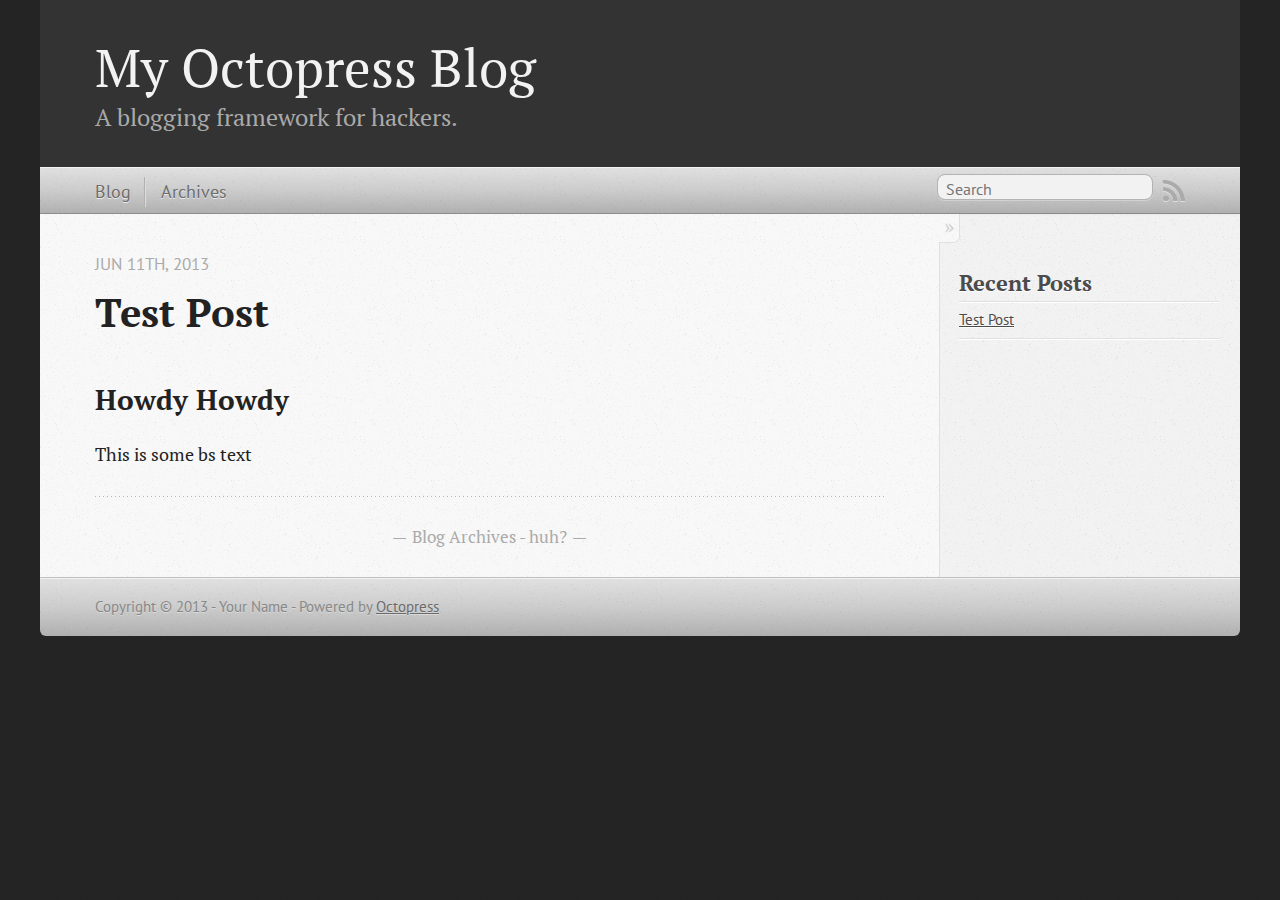
<file: index.html>
<!DOCTYPE html>
<!--[if IEMobile 7 ]><html class="no-js iem7"><![endif]-->
<!--[if lt IE 9]><html class="no-js lte-ie8"><![endif]-->
<!--[if (gt IE 8)|(gt IEMobile 7)|!(IEMobile)|!(IE)]><!--><html class="no-js" lang="en"><!--<![endif]-->
<head>
  <meta charset="utf-8">
  <title>My Octopress Blog</title>
  <meta name="author" content="Your Name">

  
  <meta name="description" content="Howdy Howdy This is some bs text
">
  

  <!-- http://t.co/dKP3o1e -->
  <meta name="HandheldFriendly" content="True">
  <meta name="MobileOptimized" content="320">
  <meta name="viewport" content="width=device-width, initial-scale=1">

  
  <link rel="canonical" href="http://yoursite.com">
  <link href="/favicon.png" rel="icon">
  <link href="/stylesheets/screen.css" media="screen, projection" rel="stylesheet" type="text/css">
  <link href="/atom.xml" rel="alternate" title="My Octopress Blog" type="application/atom+xml">
  <script src="/javascripts/modernizr-2.0.js"></script>
  <script src="//ajax.googleapis.com/ajax/libs/jquery/1.9.1/jquery.min.js"></script>
  <script>!window.jQuery && document.write(unescape('%3Cscript src="./javascripts/lib/jquery.min.js"%3E%3C/script%3E'))</script>
  <script src="/javascripts/octopress.js" type="text/javascript"></script>
  <!--Fonts from Google"s Web font directory at http://google.com/webfonts -->
<link href="http://fonts.googleapis.com/css?family=PT+Serif:regular,italic,bold,bolditalic" rel="stylesheet" type="text/css">
<link href="http://fonts.googleapis.com/css?family=PT+Sans:regular,italic,bold,bolditalic" rel="stylesheet" type="text/css">

  

</head>

<body   >
  <header role="banner"><hgroup>
  <h1><a href="/">My Octopress Blog</a></h1>
  
    <h2>A blogging framework for hackers.</h2>
  
</hgroup>

</header>
  <nav role="navigation"><ul class="subscription" data-subscription="rss">
  <li><a href="/atom.xml" rel="subscribe-rss" title="subscribe via RSS">RSS</a></li>
  
</ul>
  
<form action="http://google.com/search" method="get">
  <fieldset role="search">
    <input type="hidden" name="q" value="site:yoursite.com" />
    <input class="search" type="text" name="q" results="0" placeholder="Search"/>
  </fieldset>
</form>
  
<ul class="main-navigation">
  <li><a href="/blog/">Blog</a></li>
  <li><a href="/blog/archives">Archives</a></li>
</ul>

</nav>
  <div id="main">
    <div id="content">
      <div class="blog-index">
  
  
  
    <article>
      
  <header>
    
      <h1 class="entry-title"><a href="/blog/2013/06/11/test-post/">Test Post</a></h1>
    
    
      <p class="meta">
        








  


<time datetime="2013-06-11T13:41:00-07:00" pubdate data-updated="true">Jun 11<span>th</span>, 2013</time>
        
      </p>
    
  </header>


  <div class="entry-content"><h2>Howdy Howdy</h2>

<p>  This is some bs text</p>
</div>
  
  


    </article>
  
  <div class="pagination">
    
    <a href="/blog/archives">Blog Archives - huh?</a>
    
  </div>
</div>
<aside class="sidebar">
  
    <section>
  <h1>Recent Posts</h1>
  <ul id="recent_posts">
    
      <li class="post">
        <a href="/blog/2013/06/11/test-post/">Test Post</a>
      </li>
    
  </ul>
</section>





  
</aside>

    </div>
  </div>
  <footer role="contentinfo"><p>
  Copyright &copy; 2013 - Your Name -
  <span class="credit">Powered by <a href="http://octopress.org">Octopress</a></span>
</p>

</footer>
  







  <script type="text/javascript">
    (function(){
      var twitterWidgets = document.createElement('script');
      twitterWidgets.type = 'text/javascript';
      twitterWidgets.async = true;
      twitterWidgets.src = 'http://platform.twitter.com/widgets.js';
      document.getElementsByTagName('head')[0].appendChild(twitterWidgets);
    })();
  </script>





</body>
</html>
</file>
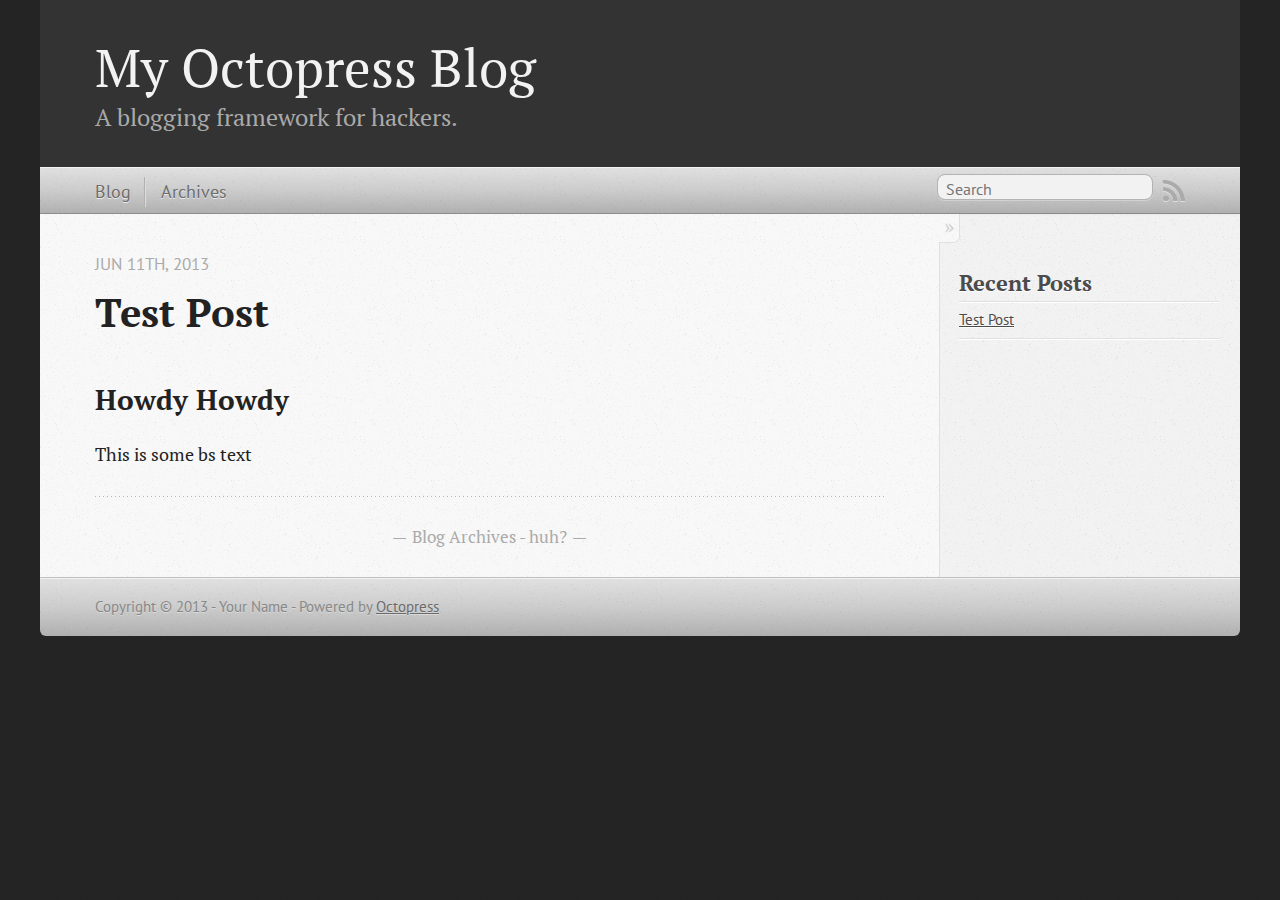
<file: blog/index.html>
<!DOCTYPE html>
<!--[if IEMobile 7 ]><html class="no-js iem7"><![endif]-->
<!--[if lt IE 9]><html class="no-js lte-ie8"><![endif]-->
<!--[if (gt IE 8)|(gt IEMobile 7)|!(IEMobile)|!(IE)]><!--><html class="no-js" lang="en"><!--<![endif]-->
<head>
  <meta charset="utf-8">
  <title>My Octopress Blog</title>
  <meta name="author" content="Your Name">

  
  <meta name="description" content="Howdy Howdy This is some bs text
">
  

  <!-- http://t.co/dKP3o1e -->
  <meta name="HandheldFriendly" content="True">
  <meta name="MobileOptimized" content="320">
  <meta name="viewport" content="width=device-width, initial-scale=1">

  
  <link rel="canonical" href="http://yoursite.com/blog">
  <link href="/favicon.png" rel="icon">
  <link href="/stylesheets/screen.css" media="screen, projection" rel="stylesheet" type="text/css">
  <link href="/atom.xml" rel="alternate" title="My Octopress Blog" type="application/atom+xml">
  <script src="/javascripts/modernizr-2.0.js"></script>
  <script src="//ajax.googleapis.com/ajax/libs/jquery/1.9.1/jquery.min.js"></script>
  <script>!window.jQuery && document.write(unescape('%3Cscript src="./javascripts/lib/jquery.min.js"%3E%3C/script%3E'))</script>
  <script src="/javascripts/octopress.js" type="text/javascript"></script>
  <!--Fonts from Google"s Web font directory at http://google.com/webfonts -->
<link href="http://fonts.googleapis.com/css?family=PT+Serif:regular,italic,bold,bolditalic" rel="stylesheet" type="text/css">
<link href="http://fonts.googleapis.com/css?family=PT+Sans:regular,italic,bold,bolditalic" rel="stylesheet" type="text/css">

  

</head>

<body   >
  <header role="banner"><hgroup>
  <h1><a href="/">My Octopress Blog</a></h1>
  
    <h2>A blogging framework for hackers.</h2>
  
</hgroup>

</header>
  <nav role="navigation"><ul class="subscription" data-subscription="rss">
  <li><a href="/atom.xml" rel="subscribe-rss" title="subscribe via RSS">RSS</a></li>
  
</ul>
  
<form action="http://google.com/search" method="get">
  <fieldset role="search">
    <input type="hidden" name="q" value="site:yoursite.com" />
    <input class="search" type="text" name="q" results="0" placeholder="Search"/>
  </fieldset>
</form>
  
<ul class="main-navigation">
  <li><a href="/blog/">Blog</a></li>
  <li><a href="/blog/archives">Archives</a></li>
</ul>

</nav>
  <div id="main">
    <div id="content">
      <div class="blog-index">
  
  
  
    <article>
      
  <header>
    
      <h1 class="entry-title"><a href="/blog/2013/06/11/test-post/">Test Post</a></h1>
    
    
      <p class="meta">
        








  


<time datetime="2013-06-11T13:41:00-07:00" pubdate data-updated="true">Jun 11<span>th</span>, 2013</time>
        
      </p>
    
  </header>


  <div class="entry-content"><h2>Howdy Howdy</h2>

<p>  This is some bs text</p>
</div>
  
  


    </article>
  
  <div class="pagination">
    
    <a href="/blog/archives">Blog Archives - huh?</a>
    
  </div>
</div>
<aside class="sidebar">
  
    <section>
  <h1>Recent Posts</h1>
  <ul id="recent_posts">
    
      <li class="post">
        <a href="/blog/2013/06/11/test-post/">Test Post</a>
      </li>
    
  </ul>
</section>





  
</aside>

    </div>
  </div>
  <footer role="contentinfo"><p>
  Copyright &copy; 2013 - Your Name -
  <span class="credit">Powered by <a href="http://octopress.org">Octopress</a></span>
</p>

</footer>
  







  <script type="text/javascript">
    (function(){
      var twitterWidgets = document.createElement('script');
      twitterWidgets.type = 'text/javascript';
      twitterWidgets.async = true;
      twitterWidgets.src = 'http://platform.twitter.com/widgets.js';
      document.getElementsByTagName('head')[0].appendChild(twitterWidgets);
    })();
  </script>





</body>
</html>
</file>
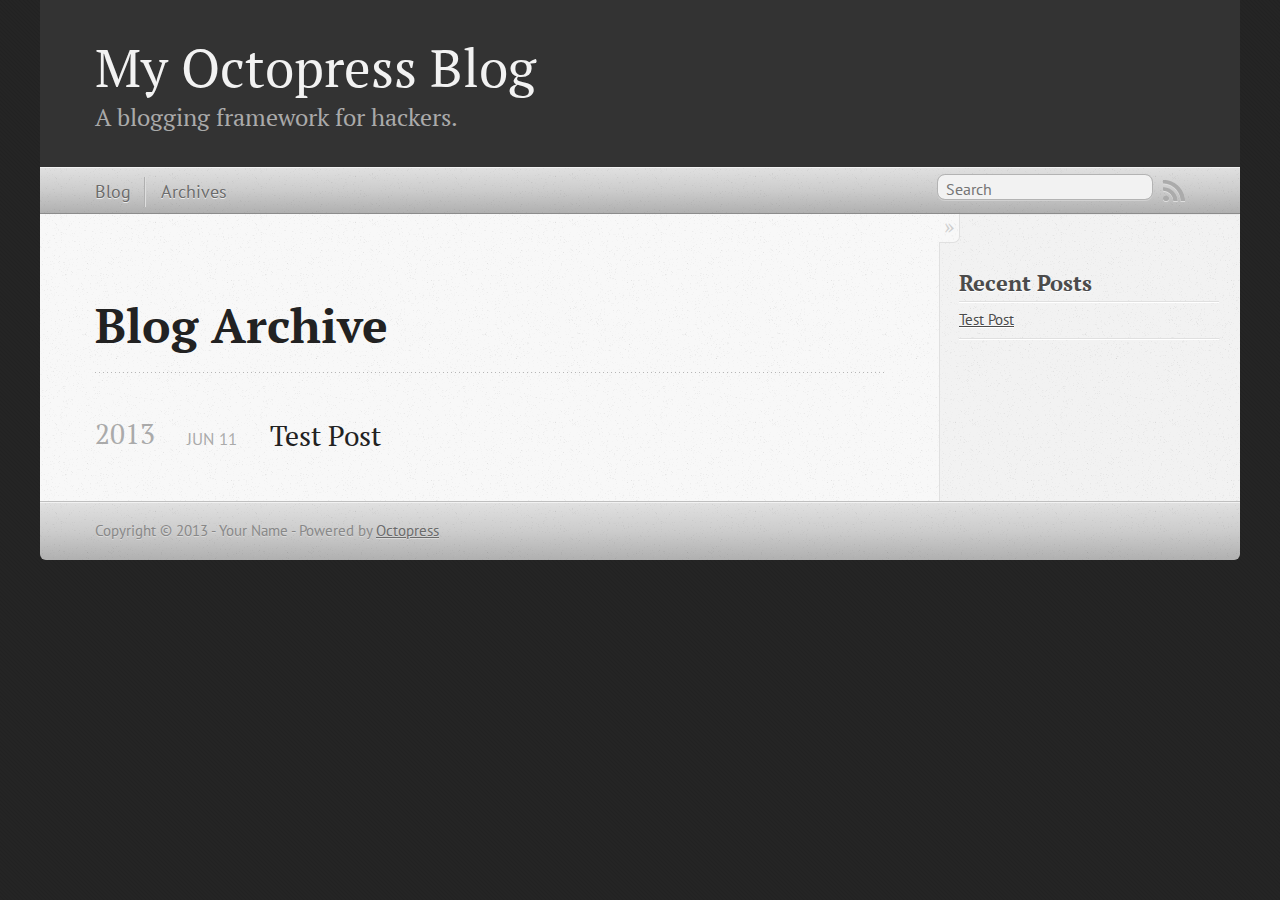
<file: blog/archives/index.html>
<!DOCTYPE html>
<!--[if IEMobile 7 ]><html class="no-js iem7"><![endif]-->
<!--[if lt IE 9]><html class="no-js lte-ie8"><![endif]-->
<!--[if (gt IE 8)|(gt IEMobile 7)|!(IEMobile)|!(IE)]><!--><html class="no-js" lang="en"><!--<![endif]-->
<head>
  <meta charset="utf-8">
  <title>Blog Archive - My Octopress Blog</title>
  <meta name="author" content="Your Name">

  
  <meta name="description" content=" Blog Archive 2013 Test Post
Jun 11 2013 Recent Posts Test Post ">
  

  <!-- http://t.co/dKP3o1e -->
  <meta name="HandheldFriendly" content="True">
  <meta name="MobileOptimized" content="320">
  <meta name="viewport" content="width=device-width, initial-scale=1">

  
  <link rel="canonical" href="http://yoursite.com/blog/archives">
  <link href="/favicon.png" rel="icon">
  <link href="/stylesheets/screen.css" media="screen, projection" rel="stylesheet" type="text/css">
  <link href="/atom.xml" rel="alternate" title="My Octopress Blog" type="application/atom+xml">
  <script src="/javascripts/modernizr-2.0.js"></script>
  <script src="//ajax.googleapis.com/ajax/libs/jquery/1.9.1/jquery.min.js"></script>
  <script>!window.jQuery && document.write(unescape('%3Cscript src="./javascripts/lib/jquery.min.js"%3E%3C/script%3E'))</script>
  <script src="/javascripts/octopress.js" type="text/javascript"></script>
  <!--Fonts from Google"s Web font directory at http://google.com/webfonts -->
<link href="http://fonts.googleapis.com/css?family=PT+Serif:regular,italic,bold,bolditalic" rel="stylesheet" type="text/css">
<link href="http://fonts.googleapis.com/css?family=PT+Sans:regular,italic,bold,bolditalic" rel="stylesheet" type="text/css">

  

</head>

<body   >
  <header role="banner"><hgroup>
  <h1><a href="/">My Octopress Blog</a></h1>
  
    <h2>A blogging framework for hackers.</h2>
  
</hgroup>

</header>
  <nav role="navigation"><ul class="subscription" data-subscription="rss">
  <li><a href="/atom.xml" rel="subscribe-rss" title="subscribe via RSS">RSS</a></li>
  
</ul>
  
<form action="http://google.com/search" method="get">
  <fieldset role="search">
    <input type="hidden" name="q" value="site:yoursite.com" />
    <input class="search" type="text" name="q" results="0" placeholder="Search"/>
  </fieldset>
</form>
  
<ul class="main-navigation">
  <li><a href="/blog/">Blog</a></li>
  <li><a href="/blog/archives">Archives</a></li>
</ul>

</nav>
  <div id="main">
    <div id="content">
      <div>
<article role="article">
  
  <header>
    <h1 class="entry-title">Blog Archive</h1>
    
  </header>
  
  <div id="blog-archives">



  
  <h2>2013</h2>

<article>
  
<h1><a href="/blog/2013/06/11/test-post/">Test Post</a></h1>
<time datetime="2013-06-11T13:41:00-07:00" pubdate><span class='month'>Jun</span> <span class='day'>11</span> <span class='year'>2013</span></time>


</article>

</div>

  
</article>

</div>

<aside class="sidebar">
  
    <section>
  <h1>Recent Posts</h1>
  <ul id="recent_posts">
    
      <li class="post">
        <a href="/blog/2013/06/11/test-post/">Test Post</a>
      </li>
    
  </ul>
</section>





  
</aside>


    </div>
  </div>
  <footer role="contentinfo"><p>
  Copyright &copy; 2013 - Your Name -
  <span class="credit">Powered by <a href="http://octopress.org">Octopress</a></span>
</p>

</footer>
  







  <script type="text/javascript">
    (function(){
      var twitterWidgets = document.createElement('script');
      twitterWidgets.type = 'text/javascript';
      twitterWidgets.async = true;
      twitterWidgets.src = 'http://platform.twitter.com/widgets.js';
      document.getElementsByTagName('head')[0].appendChild(twitterWidgets);
    })();
  </script>





</body>
</html>
</file>
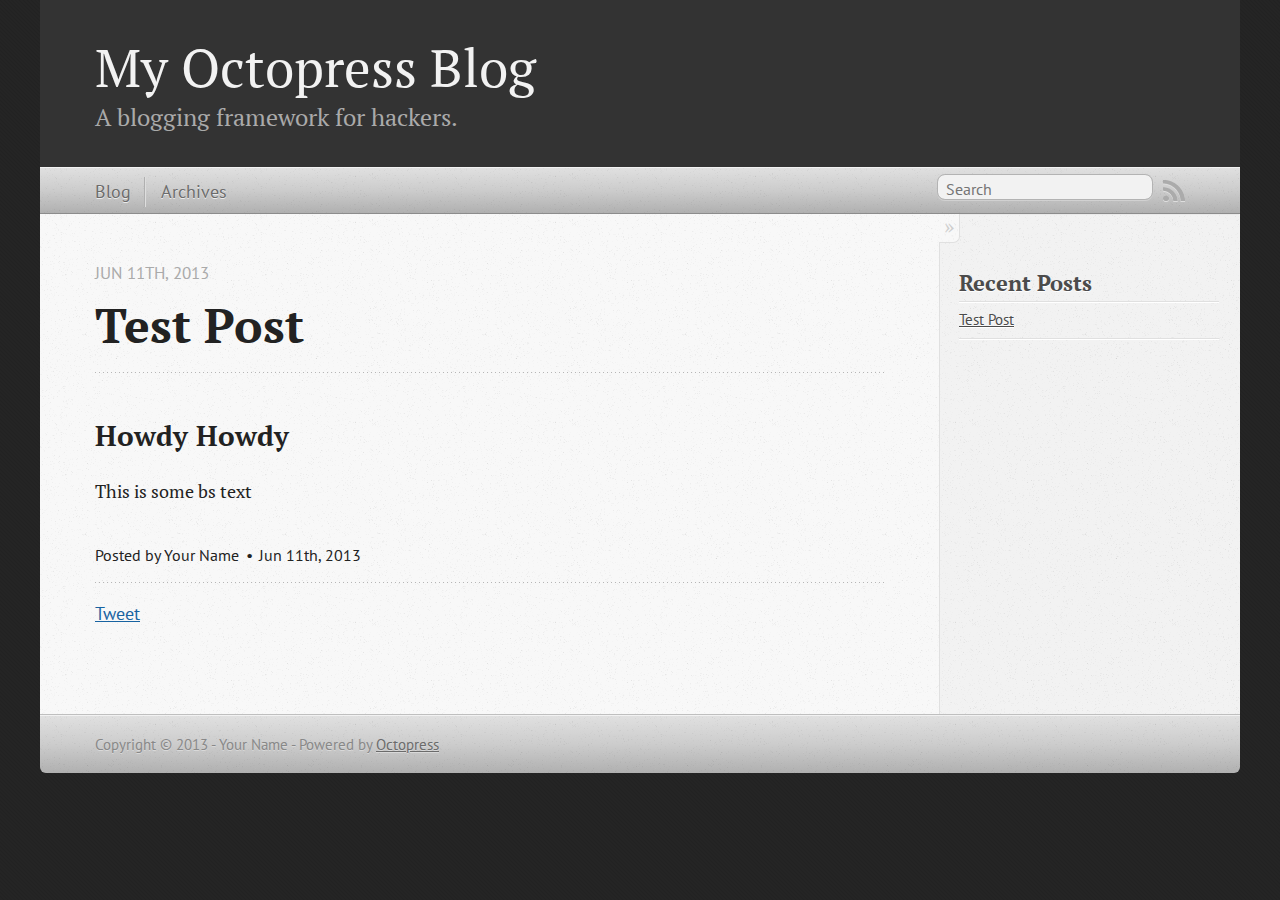
<file: blog/2013/06/11/test-post/index.html>
<!DOCTYPE html>
<!--[if IEMobile 7 ]><html class="no-js iem7"><![endif]-->
<!--[if lt IE 9]><html class="no-js lte-ie8"><![endif]-->
<!--[if (gt IE 8)|(gt IEMobile 7)|!(IEMobile)|!(IE)]><!--><html class="no-js" lang="en"><!--<![endif]-->
<head>
  <meta charset="utf-8">
  <title>Test Post - My Octopress Blog</title>
  <meta name="author" content="Your Name">

  
  <meta name="description" content="Howdy Howdy This is some bs text
">
  

  <!-- http://t.co/dKP3o1e -->
  <meta name="HandheldFriendly" content="True">
  <meta name="MobileOptimized" content="320">
  <meta name="viewport" content="width=device-width, initial-scale=1">

  
  <link rel="canonical" href="http://yoursite.com/blog/2013/06/11/test-post">
  <link href="/favicon.png" rel="icon">
  <link href="/stylesheets/screen.css" media="screen, projection" rel="stylesheet" type="text/css">
  <link href="/atom.xml" rel="alternate" title="My Octopress Blog" type="application/atom+xml">
  <script src="/javascripts/modernizr-2.0.js"></script>
  <script src="//ajax.googleapis.com/ajax/libs/jquery/1.9.1/jquery.min.js"></script>
  <script>!window.jQuery && document.write(unescape('%3Cscript src="./javascripts/lib/jquery.min.js"%3E%3C/script%3E'))</script>
  <script src="/javascripts/octopress.js" type="text/javascript"></script>
  <!--Fonts from Google"s Web font directory at http://google.com/webfonts -->
<link href="http://fonts.googleapis.com/css?family=PT+Serif:regular,italic,bold,bolditalic" rel="stylesheet" type="text/css">
<link href="http://fonts.googleapis.com/css?family=PT+Sans:regular,italic,bold,bolditalic" rel="stylesheet" type="text/css">

  

</head>

<body   >
  <header role="banner"><hgroup>
  <h1><a href="/">My Octopress Blog</a></h1>
  
    <h2>A blogging framework for hackers.</h2>
  
</hgroup>

</header>
  <nav role="navigation"><ul class="subscription" data-subscription="rss">
  <li><a href="/atom.xml" rel="subscribe-rss" title="subscribe via RSS">RSS</a></li>
  
</ul>
  
<form action="http://google.com/search" method="get">
  <fieldset role="search">
    <input type="hidden" name="q" value="site:yoursite.com" />
    <input class="search" type="text" name="q" results="0" placeholder="Search"/>
  </fieldset>
</form>
  
<ul class="main-navigation">
  <li><a href="/blog/">Blog</a></li>
  <li><a href="/blog/archives">Archives</a></li>
</ul>

</nav>
  <div id="main">
    <div id="content">
      <div>
<article class="hentry" role="article">
  
  <header>
    
      <h1 class="entry-title">Test Post</h1>
    
    
      <p class="meta">
        








  


<time datetime="2013-06-11T13:41:00-07:00" pubdate data-updated="true">Jun 11<span>th</span>, 2013</time>
        
      </p>
    
  </header>


<div class="entry-content"><h2>Howdy Howdy</h2>

<p>  This is some bs text</p>
</div>


  <footer>
    <p class="meta">
      
  

<span class="byline author vcard">Posted by <span class="fn">Your Name</span></span>

      








  


<time datetime="2013-06-11T13:41:00-07:00" pubdate data-updated="true">Jun 11<span>th</span>, 2013</time>
      


    </p>
    
      <div class="sharing">
  
  <a href="http://twitter.com/share" class="twitter-share-button" data-url="http://yoursite.com/blog/2013/06/11/test-post/" data-via="" data-counturl="http://yoursite.com/blog/2013/06/11/test-post/" >Tweet</a>
  
  
  
</div>

    
    <p class="meta">
      
      
    </p>
  </footer>
</article>

</div>

<aside class="sidebar">
  
    <section>
  <h1>Recent Posts</h1>
  <ul id="recent_posts">
    
      <li class="post">
        <a href="/blog/2013/06/11/test-post/">Test Post</a>
      </li>
    
  </ul>
</section>





  
</aside>


    </div>
  </div>
  <footer role="contentinfo"><p>
  Copyright &copy; 2013 - Your Name -
  <span class="credit">Powered by <a href="http://octopress.org">Octopress</a></span>
</p>

</footer>
  







  <script type="text/javascript">
    (function(){
      var twitterWidgets = document.createElement('script');
      twitterWidgets.type = 'text/javascript';
      twitterWidgets.async = true;
      twitterWidgets.src = 'http://platform.twitter.com/widgets.js';
      document.getElementsByTagName('head')[0].appendChild(twitterWidgets);
    })();
  </script>





</body>
</html>
</file>
<file: stylesheets/screen.css>
html,body,div,span,applet,object,iframe,h1,h2,h3,h4,h5,h6,p,blockquote,pre,a,abbr,acronym,address,big,cite,code,del,dfn,em,img,ins,kbd,q,s,samp,small,strike,strong,sub,sup,tt,var,b,u,i,center,dl,dt,dd,ol,ul,li,fieldset,form,label,legend,table,caption,tbody,tfoot,thead,tr,th,td,article,aside,canvas,details,embed,figure,figcaption,footer,header,hgroup,menu,nav,output,ruby,section,summary,time,mark,audio,video{margin:0;padding:0;border:0;font:inherit;font-size:100%;vertical-align:baseline}html{line-height:1}ol,ul{list-style:none}table{border-collapse:collapse;border-spacing:0}caption,th,td{text-align:left;font-weight:normal;vertical-align:middle}q,blockquote{quotes:none}q:before,q:after,blockquote:before,blockquote:after{content:"";content:none}a img{border:none}article,aside,details,figcaption,figure,footer,header,hgroup,menu,nav,section,summary{display:block}article,aside,details,figcaption,figure,footer,header,hgroup,menu,nav,section,summary{display:block}a{color:#1863a1}a:visited{color:#751590}a:focus{color:#0181eb}a:hover{color:#0181eb}a:active{color:#01579f}aside.sidebar a{color:#1863a1}aside.sidebar a:focus{color:#0181eb}aside.sidebar a:hover{color:#0181eb}aside.sidebar a:active{color:#01579f}a{-webkit-transition:color 0.3s;-moz-transition:color 0.3s;-o-transition:color 0.3s;transition:color 0.3s}html{background:#252525 url('/images/line-tile.png?1370978118') top left}body>div{background:#f2f2f2 url('/images/noise.png?1370978118') top left;border-bottom:1px solid #bfbfbf}body>div>div{background:#f8f8f8 url('/images/noise.png?1370978118') top left;border-right:1px solid #e0e0e0}.heading,body>header h1,h1,h2,h3,h4,h5,h6{font-family:"PT Serif","Georgia","Helvetica Neue",Arial,sans-serif}.sans,body>header h2,article header p.meta,article>footer,#content .blog-index footer,html .gist .gist-file .gist-meta,#blog-archives a.category,#blog-archives time,aside.sidebar section,body>footer{font-family:"PT Sans","Helvetica Neue",Arial,sans-serif}.serif,body,#content .blog-index a[rel=full-article]{font-family:"PT Serif",Georgia,Times,"Times New Roman",serif}.mono,pre,code,tt,p code,li code{font-family:Menlo,Monaco,"Andale Mono","lucida console","Courier New",monospace}body>header h1{font-size:2.2em;font-family:"PT Serif","Georgia","Helvetica Neue",Arial,sans-serif;font-weight:normal;line-height:1.2em;margin-bottom:0.6667em}body>header h2{font-family:"PT Serif","Georgia","Helvetica Neue",Arial,sans-serif}body{line-height:1.5em;color:#222}h1{font-size:2.2em;line-height:1.2em}@media only screen and (min-width: 992px){body{font-size:1.15em}h1{font-size:2.6em;line-height:1.2em}}h1,h2,h3,h4,h5,h6{text-rendering:optimizelegibility;margin-bottom:1em;font-weight:bold}h2,section h1{font-size:1.5em}h3,section h2,section section h1{font-size:1.3em}h4,section h3,section section h2,section section section h1{font-size:1em}h5,section h4,section section h3{font-size:.9em}h6,section h5,section section h4,section section section h3{font-size:.8em}p,article blockquote,ul,ol{margin-bottom:1.5em}ul{list-style-type:disc}ul ul{list-style-type:circle;margin-bottom:0px}ul ul ul{list-style-type:square;margin-bottom:0px}ol{list-style-type:decimal}ol ol{list-style-type:lower-alpha;margin-bottom:0px}ol ol ol{list-style-type:lower-roman;margin-bottom:0px}ul,ul ul,ul ol,ol,ol ul,ol ol{margin-left:1.3em}ul ul,ul ol,ol ul,ol ol{margin-bottom:0em}strong{font-weight:bold}em{font-style:italic}sup,sub{font-size:0.75em;position:relative;display:inline-block;padding:0 .2em;line-height:.8em}sup{top:-0.5em}sub{bottom:-0.5em}a[rev='footnote']{font-size:.75em;padding:0 .3em;line-height:1}q{font-style:italic}q:before{content:"\201C"}q:after{content:"\201D"}em,dfn{font-style:italic}strong,dfn{font-weight:bold}del,s{text-decoration:line-through}abbr,acronym{border-bottom:1px dotted;cursor:help}hr{margin-bottom:0.2em}small{font-size:.8em}big{font-size:1.2em}article blockquote{font-style:italic;position:relative;font-size:1.2em;line-height:1.5em;padding-left:1em;border-left:4px solid rgba(170,170,170,0.5)}article blockquote cite{font-style:italic}article blockquote cite a{color:#aaa !important;word-wrap:break-word}article blockquote cite:before{content:'\2014';padding-right:.3em;padding-left:.3em;color:#aaa}@media only screen and (min-width: 992px){article blockquote{padding-left:1.5em;border-left-width:4px}}.pullquote-right:before,.pullquote-left:before{padding:0;border:none;content:attr(data-pullquote);float:right;width:45%;margin:.5em 0 1em 1.5em;position:relative;top:7px;font-size:1.4em;line-height:1.45em}.pullquote-left:before{float:left;margin:.5em 1.5em 1em 0}.force-wrap,article a,aside.sidebar a{white-space:-moz-pre-wrap;white-space:-pre-wrap;white-space:-o-pre-wrap;white-space:pre-wrap;word-wrap:break-word}.group,body>header,body>nav,body>footer,body #content>article,body #content>div>article,body #content>div>section,body div.pagination,aside.sidebar,#main,#content,.sidebar{*zoom:1}.group:after,body>header:after,body>nav:after,body>footer:after,body #content>article:after,body #content>div>article:after,body #content>div>section:after,body div.pagination:after,aside.sidebar:after,#main:after,#content:after,.sidebar:after{content:"";display:table;clear:both}body{-webkit-text-size-adjust:none;max-width:1200px;position:relative;margin:0 auto}body>header,body>nav,body>footer,body #content>article,body #content>div>article,body #content>div>section{padding-left:18px;padding-right:18px}@media only screen and (min-width: 480px){body>header,body>nav,body>footer,body #content>article,body #content>div>article,body #content>div>section{padding-left:25px;padding-right:25px}}@media only screen and (min-width: 768px){body>header,body>nav,body>footer,body #content>article,body #content>div>article,body #content>div>section{padding-left:35px;padding-right:35px}}@media only screen and (min-width: 992px){body>header,body>nav,body>footer,body #content>article,body #content>div>article,body #content>div>section{padding-left:55px;padding-right:55px}}body div.pagination{margin-left:18px;margin-right:18px}@media only screen and (min-width: 480px){body div.pagination{margin-left:25px;margin-right:25px}}@media only screen and (min-width: 768px){body div.pagination{margin-left:35px;margin-right:35px}}@media only screen and (min-width: 992px){body div.pagination{margin-left:55px;margin-right:55px}}body>header{font-size:1em;padding-top:1.5em;padding-bottom:1.5em}#content{overflow:hidden}#content>div,#content>article{width:100%}aside.sidebar{float:none;padding:0 18px 1px;background-color:#f7f7f7;border-top:1px solid #e0e0e0}.flex-content,article img,article video,article .flash-video,aside.sidebar img{max-width:100%;height:auto}.basic-alignment.left,article img.left,article video.left,article .left.flash-video,aside.sidebar img.left{float:left;margin-right:1.5em}.basic-alignment.right,article img.right,article video.right,article .right.flash-video,aside.sidebar img.right{float:right;margin-left:1.5em}.basic-alignment.center,article img.center,article video.center,article .center.flash-video,aside.sidebar img.center{display:block;margin:0 auto 1.5em}.basic-alignment.left,article img.left,article video.left,article .left.flash-video,aside.sidebar img.left,.basic-alignment.right,article img.right,article video.right,article .right.flash-video,aside.sidebar img.right{margin-bottom:.8em}.toggle-sidebar,.no-sidebar .toggle-sidebar{display:none}@media only screen and (min-width: 750px){body.sidebar-footer aside.sidebar{float:none;width:auto;clear:left;margin:0;padding:0 35px 1px;background-color:#f7f7f7;border-top:1px solid #eaeaea}body.sidebar-footer aside.sidebar section.odd,body.sidebar-footer aside.sidebar section.even{float:left;width:48%}body.sidebar-footer aside.sidebar section.odd{margin-left:0}body.sidebar-footer aside.sidebar section.even{margin-left:4%}body.sidebar-footer aside.sidebar.thirds section{width:30%;margin-left:5%}body.sidebar-footer aside.sidebar.thirds section.first{margin-left:0;clear:both}}body.sidebar-footer #content{margin-right:0px}body.sidebar-footer .toggle-sidebar{display:none}@media only screen and (min-width: 550px){body>header{font-size:1em}}@media only screen and (min-width: 750px){aside.sidebar{float:none;width:auto;clear:left;margin:0;padding:0 35px 1px;background-color:#f7f7f7;border-top:1px solid #eaeaea}aside.sidebar section.odd,aside.sidebar section.even{float:left;width:48%}aside.sidebar section.odd{margin-left:0}aside.sidebar section.even{margin-left:4%}aside.sidebar.thirds section{width:30%;margin-left:5%}aside.sidebar.thirds section.first{margin-left:0;clear:both}}@media only screen and (min-width: 768px){body{-webkit-text-size-adjust:auto}body>header{font-size:1.2em}#main{padding:0;margin:0 auto}#content{overflow:visible;margin-right:240px;position:relative}.no-sidebar #content{margin-right:0;border-right:0}.collapse-sidebar #content{margin-right:20px}#content>div,#content>article{padding-top:17.5px;padding-bottom:17.5px;float:left}aside.sidebar{width:210px;padding:0 15px 15px;background:none;clear:none;float:left;margin:0 -100% 0 0}aside.sidebar section{width:auto;margin-left:0}aside.sidebar section.odd,aside.sidebar section.even{float:none;width:auto;margin-left:0}.collapse-sidebar aside.sidebar{float:none;width:auto;clear:left;margin:0;padding:0 35px 1px;background-color:#f7f7f7;border-top:1px solid #eaeaea}.collapse-sidebar aside.sidebar section.odd,.collapse-sidebar aside.sidebar section.even{float:left;width:48%}.collapse-sidebar aside.sidebar section.odd{margin-left:0}.collapse-sidebar aside.sidebar section.even{margin-left:4%}.collapse-sidebar aside.sidebar.thirds section{width:30%;margin-left:5%}.collapse-sidebar aside.sidebar.thirds section.first{margin-left:0;clear:both}}@media only screen and (min-width: 992px){body>header{font-size:1.3em}#content{margin-right:300px}#content>div,#content>article{padding-top:27.5px;padding-bottom:27.5px}aside.sidebar{width:260px;padding:1.2em 20px 20px}.collapse-sidebar aside.sidebar{padding-left:55px;padding-right:55px}}@media only screen and (min-width: 768px){ul,ol{margin-left:0}}body>header{background:#333}body>header h1{display:inline-block;margin:0}body>header h1 a,body>header h1 a:visited,body>header h1 a:hover{color:#f2f2f2;text-decoration:none}body>header h2{margin:.2em 0 0;font-size:1em;color:#aaa;font-weight:normal}body>nav{position:relative;background-color:#ccc;background:url('/images/noise.png?1370978118'),-webkit-gradient(linear, 50% 0%, 50% 100%, color-stop(0%, #e0e0e0), color-stop(50%, #cccccc), color-stop(100%, #b0b0b0));background:url('/images/noise.png?1370978118'),-webkit-linear-gradient(#e0e0e0,#cccccc,#b0b0b0);background:url('/images/noise.png?1370978118'),-moz-linear-gradient(#e0e0e0,#cccccc,#b0b0b0);background:url('/images/noise.png?1370978118'),-o-linear-gradient(#e0e0e0,#cccccc,#b0b0b0);background:url('/images/noise.png?1370978118'),linear-gradient(#e0e0e0,#cccccc,#b0b0b0);border-top:1px solid #f2f2f2;border-bottom:1px solid #8c8c8c;padding-top:.35em;padding-bottom:.35em}body>nav form{-webkit-background-clip:padding;-moz-background-clip:padding;background-clip:padding-box;margin:0;padding:0}body>nav form .search{padding:.3em .5em 0;font-size:.85em;font-family:"PT Sans","Helvetica Neue",Arial,sans-serif;line-height:1.1em;width:95%;-webkit-border-radius:0.5em;-moz-border-radius:0.5em;-ms-border-radius:0.5em;-o-border-radius:0.5em;border-radius:0.5em;-webkit-background-clip:padding;-moz-background-clip:padding;background-clip:padding-box;-webkit-box-shadow:#d1d1d1 0 1px;-moz-box-shadow:#d1d1d1 0 1px;box-shadow:#d1d1d1 0 1px;background-color:#f2f2f2;border:1px solid #b3b3b3;color:#888}body>nav form .search:focus{color:#444;border-color:#80b1df;-webkit-box-shadow:#80b1df 0 0 4px,#80b1df 0 0 3px inset;-moz-box-shadow:#80b1df 0 0 4px,#80b1df 0 0 3px inset;box-shadow:#80b1df 0 0 4px,#80b1df 0 0 3px inset;background-color:#fff;outline:none}body>nav fieldset[role=search]{float:right;width:48%}body>nav fieldset.mobile-nav{float:left;width:48%}body>nav fieldset.mobile-nav select{width:100%;font-size:.8em;border:1px solid #888}body>nav ul{display:none}@media only screen and (min-width: 550px){body>nav{font-size:.9em}body>nav ul{margin:0;padding:0;border:0;overflow:hidden;*zoom:1;float:left;display:block;padding-top:.15em}body>nav ul li{list-style-image:none;list-style-type:none;margin-left:0;white-space:nowrap;display:inline;float:left;padding-left:0;padding-right:0}body>nav ul li:first-child,body>nav ul li.first{padding-left:0}body>nav ul li:last-child{padding-right:0}body>nav ul li.last{padding-right:0}body>nav ul.subscription{margin-left:.8em;float:right}body>nav ul.subscription li:last-child a{padding-right:0}body>nav ul li{margin:0}body>nav a{color:#6b6b6b;font-family:"PT Sans","Helvetica Neue",Arial,sans-serif;text-shadow:#ebebeb 0 1px;float:left;text-decoration:none;font-size:1.1em;padding:.1em 0;line-height:1.5em}body>nav a:visited{color:#6b6b6b}body>nav a:hover{color:#2b2b2b}body>nav li+li{border-left:1px solid #b0b0b0;margin-left:.8em}body>nav li+li a{padding-left:.8em;border-left:1px solid #dedede}body>nav form{float:right;text-align:left;padding-left:.8em;width:175px}body>nav form .search{width:93%;font-size:.95em;line-height:1.2em}body>nav ul[data-subscription$=email]+form{width:97px}body>nav ul[data-subscription$=email]+form .search{width:91%}body>nav fieldset.mobile-nav{display:none}body>nav fieldset[role=search]{width:99%}}@media only screen and (min-width: 992px){body>nav form{width:215px}body>nav ul[data-subscription$=email]+form{width:147px}}.no-placeholder body>nav .search{background:#f2f2f2 url('/images/search.png?1370978118') 0.3em 0.25em no-repeat;text-indent:1.3em}@media only screen and (min-width: 550px){.maskImage body>nav ul[data-subscription$=email]+form{width:123px}}@media only screen and (min-width: 992px){.maskImage body>nav ul[data-subscription$=email]+form{width:173px}}.maskImage ul.subscription{position:relative;top:.2em}.maskImage ul.subscription li,.maskImage ul.subscription a{border:0;padding:0}.maskImage a[rel=subscribe-rss]{position:relative;top:0px;text-indent:-999999em;background-color:#dedede;border:0;padding:0}.maskImage a[rel=subscribe-rss],.maskImage a[rel=subscribe-rss]:after{-webkit-mask-image:url('/images/rss.png?1370978118');-moz-mask-image:url('/images/rss.png?1370978118');-ms-mask-image:url('/images/rss.png?1370978118');-o-mask-image:url('/images/rss.png?1370978118');mask-image:url('/images/rss.png?1370978118');-webkit-mask-repeat:no-repeat;-moz-mask-repeat:no-repeat;-ms-mask-repeat:no-repeat;-o-mask-repeat:no-repeat;mask-repeat:no-repeat;width:22px;height:22px}.maskImage a[rel=subscribe-rss]:after{content:"";position:absolute;top:-1px;left:0;background-color:#ababab}.maskImage a[rel=subscribe-rss]:hover:after{background-color:#9e9e9e}.maskImage a[rel=subscribe-email]{position:relative;top:0px;text-indent:-999999em;background-color:#dedede;border:0;padding:0}.maskImage a[rel=subscribe-email],.maskImage a[rel=subscribe-email]:after{-webkit-mask-image:url('/images/email.png?1370978118');-moz-mask-image:url('/images/email.png?1370978118');-ms-mask-image:url('/images/email.png?1370978118');-o-mask-image:url('/images/email.png?1370978118');mask-image:url('/images/email.png?1370978118');-webkit-mask-repeat:no-repeat;-moz-mask-repeat:no-repeat;-ms-mask-repeat:no-repeat;-o-mask-repeat:no-repeat;mask-repeat:no-repeat;width:28px;height:22px}.maskImage a[rel=subscribe-email]:after{content:"";position:absolute;top:-1px;left:0;background-color:#ababab}.maskImage a[rel=subscribe-email]:hover:after{background-color:#9e9e9e}article{padding-top:1em}article header{position:relative;padding-top:2em;padding-bottom:1em;margin-bottom:1em;background:url('[data-uri]') bottom left repeat-x}article header h1{margin:0}article header h1 a{text-decoration:none}article header h1 a:hover{text-decoration:underline}article header p{font-size:.9em;color:#aaa;margin:0}article header p.meta{text-transform:uppercase;position:absolute;top:0}@media only screen and (min-width: 768px){article header{margin-bottom:1.5em;padding-bottom:1em;background:url('[data-uri]') bottom left repeat-x}}article h2{padding-top:0.8em;background:url('[data-uri]') top left repeat-x}.entry-content article h2:first-child,article header+h2{padding-top:0}article h2:first-child,article header+h2{background:none}article .feature{padding-top:.5em;margin-bottom:1em;padding-bottom:1em;background:url('[data-uri]') bottom left repeat-x;font-size:2.0em;font-style:italic;line-height:1.3em}article img,article video,article .flash-video{-webkit-border-radius:0.3em;-moz-border-radius:0.3em;-ms-border-radius:0.3em;-o-border-radius:0.3em;border-radius:0.3em;-webkit-box-shadow:rgba(0,0,0,0.15) 0 1px 4px;-moz-box-shadow:rgba(0,0,0,0.15) 0 1px 4px;box-shadow:rgba(0,0,0,0.15) 0 1px 4px;-webkit-box-sizing:border-box;-moz-box-sizing:border-box;box-sizing:border-box;border:#fff 0.5em solid}article video,article .flash-video{margin:0 auto 1.5em}article video{display:block;width:100%}article .flash-video>div{position:relative;display:block;padding-bottom:56.25%;padding-top:1px;height:0;overflow:hidden}article .flash-video>div iframe,article .flash-video>div object,article .flash-video>div embed{position:absolute;top:0;left:0;width:100%;height:100%}article>footer{padding-bottom:2.5em;margin-top:2em}article>footer p.meta{margin-bottom:.8em;font-size:.85em;clear:both;overflow:hidden}.blog-index article+article{background:url('[data-uri]') top left repeat-x}#content .blog-index{padding-top:0;padding-bottom:0}#content .blog-index article{padding-top:2em}#content .blog-index article header{background:none;padding-bottom:0}#content .blog-index article h1{font-size:2.2em}#content .blog-index article h1 a{color:inherit}#content .blog-index article h1 a:hover{color:#0181eb}#content .blog-index a[rel=full-article]{background:#ebebeb;display:inline-block;padding:.4em .8em;margin-right:.5em;text-decoration:none;color:#666;-webkit-transition:background-color 0.5s;-moz-transition:background-color 0.5s;-o-transition:background-color 0.5s;transition:background-color 0.5s}#content .blog-index a[rel=full-article]:hover{background:#0181eb;text-shadow:none;color:#f8f8f8}#content .blog-index footer{margin-top:1em}.separator,article>footer .byline+time:before,article>footer time+time:before,article>footer .comments:before,article>footer .byline ~ .categories:before{content:"\2022 ";padding:0 .4em 0 .2em;display:inline-block}#content div.pagination{text-align:center;font-size:.95em;position:relative;background:url('[data-uri]') top left repeat-x;padding-top:1.5em;padding-bottom:1.5em}#content div.pagination a{text-decoration:none;color:#aaa}#content div.pagination a.prev{position:absolute;left:0}#content div.pagination a.next{position:absolute;right:0}#content div.pagination a:hover{color:#0181eb}#content div.pagination a[href*=archive]:before,#content div.pagination a[href*=archive]:after{content:'\2014';padding:0 .3em}p.meta+.sharing{padding-top:1em;padding-left:0;background:url('[data-uri]') top left repeat-x}#fb-root{display:none}.highlight,html .gist .gist-file .gist-syntax .gist-highlight{border:1px solid #05232b !important}.highlight table td.code,html .gist .gist-file .gist-syntax .gist-highlight table td.code{width:100%}.highlight .line-numbers,html .gist .gist-file .gist-syntax .highlight .line_numbers{text-align:right;font-size:13px;line-height:1.45em;background:#073642 url('/images/noise.png?1370978118') top left !important;border-right:1px solid #00232c !important;-webkit-box-shadow:#083e4b -1px 0 inset;-moz-box-shadow:#083e4b -1px 0 inset;box-shadow:#083e4b -1px 0 inset;text-shadow:#021014 0 -1px;padding:.8em !important;-webkit-border-radius:0;-moz-border-radius:0;-ms-border-radius:0;-o-border-radius:0;border-radius:0}.highlight .line-numbers span,html .gist .gist-file .gist-syntax .highlight .line_numbers span{color:#586e75 !important}figure.code,.gist-file,pre{-webkit-box-shadow:rgba(0,0,0,0.06) 0 0 10px;-moz-box-shadow:rgba(0,0,0,0.06) 0 0 10px;box-shadow:rgba(0,0,0,0.06) 0 0 10px}figure.code .highlight pre,.gist-file .highlight pre,pre .highlight pre{-webkit-box-shadow:none;-moz-box-shadow:none;box-shadow:none}.gist .highlight *::-moz-selection,figure.code .highlight *::-moz-selection{background:#386774;color:inherit;text-shadow:#002b36 0 1px}.gist .highlight *::-webkit-selection,figure.code .highlight *::-webkit-selection{background:#386774;color:inherit;text-shadow:#002b36 0 1px}.gist .highlight *::selection,figure.code .highlight *::selection{background:#386774;color:inherit;text-shadow:#002b36 0 1px}html .gist .gist-file{margin-bottom:1.8em;position:relative;border:none;padding-top:26px !important}html .gist .gist-file .highlight{margin-bottom:0}html .gist .gist-file .gist-syntax{border-bottom:0 !important;background:none !important}html .gist .gist-file .gist-syntax .gist-highlight{background:#002b36 !important}html .gist .gist-file .gist-syntax .highlight pre{padding:0}html .gist .gist-file .gist-meta{padding:.6em 0.8em;border:1px solid #083e4b !important;color:#586e75;font-size:.7em !important;background:#073642 url('/images/noise.png?1370978118') top left;line-height:1.5em}html .gist .gist-file .gist-meta a{color:#75878b !important;text-decoration:none}html .gist .gist-file .gist-meta a:hover{text-decoration:underline}html .gist .gist-file .gist-meta a:hover{color:#93a1a1 !important}html .gist .gist-file .gist-meta a[href*='#file']{position:absolute;top:0;left:0;right:-10px;color:#474747 !important}html .gist .gist-file .gist-meta a[href*='#file']:hover{color:#1863a1 !important}html .gist .gist-file .gist-meta a[href*=raw]{top:.4em}pre{background:#002b36 url('/images/noise.png?1370978118') top left;-webkit-border-radius:0.4em;-moz-border-radius:0.4em;-ms-border-radius:0.4em;-o-border-radius:0.4em;border-radius:0.4em;border:1px solid #05232b;line-height:1.45em;font-size:13px;margin-bottom:2.1em;padding:.8em 1em;color:#93a1a1;overflow:auto}h3.filename+pre{-moz-border-radius-topleft:0px;-webkit-border-top-left-radius:0px;border-top-left-radius:0px;-moz-border-radius-topright:0px;-webkit-border-top-right-radius:0px;border-top-right-radius:0px}p code,li code{display:inline-block;white-space:no-wrap;background:#fff;font-size:.8em;line-height:1.5em;color:#555;border:1px solid #ddd;-webkit-border-radius:0.4em;-moz-border-radius:0.4em;-ms-border-radius:0.4em;-o-border-radius:0.4em;border-radius:0.4em;padding:0 .3em;margin:-1px 0}p pre code,li pre code{font-size:1em !important;background:none;border:none}.pre-code,html .gist .gist-file .gist-syntax .highlight pre,.highlight code{font-family:Menlo,Monaco,"Andale Mono","lucida console","Courier New",monospace !important;overflow:scroll;overflow-y:hidden;display:block;padding:.8em;overflow-x:auto;line-height:1.45em;background:#002b36 url('/images/noise.png?1370978118') top left !important;color:#93a1a1 !important}.pre-code span,html .gist .gist-file .gist-syntax .highlight pre span,.highlight code span{color:#93a1a1 !important}.pre-code span,html .gist .gist-file .gist-syntax .highlight pre span,.highlight code span{font-style:normal !important;font-weight:normal !important}.pre-code .c,html .gist .gist-file .gist-syntax .highlight pre .c,.highlight code .c{color:#586e75 !important;font-style:italic !important}.pre-code .cm,html .gist .gist-file .gist-syntax .highlight pre .cm,.highlight code .cm{color:#586e75 !important;font-style:italic !important}.pre-code .cp,html .gist .gist-file .gist-syntax .highlight pre .cp,.highlight code .cp{color:#586e75 !important;font-style:italic !important}.pre-code .c1,html .gist .gist-file .gist-syntax .highlight pre .c1,.highlight code .c1{color:#586e75 !important;font-style:italic !important}.pre-code .cs,html .gist .gist-file .gist-syntax .highlight pre .cs,.highlight code .cs{color:#586e75 !important;font-weight:bold !important;font-style:italic !important}.pre-code .err,html .gist .gist-file .gist-syntax .highlight pre .err,.highlight code .err{color:#dc322f !important;background:none !important}.pre-code .k,html .gist .gist-file .gist-syntax .highlight pre .k,.highlight code .k{color:#cb4b16 !important}.pre-code .o,html .gist .gist-file .gist-syntax .highlight pre .o,.highlight code .o{color:#93a1a1 !important;font-weight:bold !important}.pre-code .p,html .gist .gist-file .gist-syntax .highlight pre .p,.highlight code .p{color:#93a1a1 !important}.pre-code .ow,html .gist .gist-file .gist-syntax .highlight pre .ow,.highlight code .ow{color:#2aa198 !important;font-weight:bold !important}.pre-code .gd,html .gist .gist-file .gist-syntax .highlight pre .gd,.highlight code .gd{color:#93a1a1 !important;background-color:#372c34 !important;display:inline-block}.pre-code .gd .x,html .gist .gist-file .gist-syntax .highlight pre .gd .x,.highlight code .gd .x{color:#93a1a1 !important;background-color:#4d2d33 !important;display:inline-block}.pre-code .ge,html .gist .gist-file .gist-syntax .highlight pre .ge,.highlight code .ge{color:#93a1a1 !important;font-style:italic !important}.pre-code .gh,html .gist .gist-file .gist-syntax .highlight pre .gh,.highlight code .gh{color:#586e75 !important}.pre-code .gi,html .gist .gist-file .gist-syntax .highlight pre .gi,.highlight code .gi{color:#93a1a1 !important;background-color:#1a412b !important;display:inline-block}.pre-code .gi .x,html .gist .gist-file .gist-syntax .highlight pre .gi .x,.highlight code .gi .x{color:#93a1a1 !important;background-color:#355720 !important;display:inline-block}.pre-code .gs,html .gist .gist-file .gist-syntax .highlight pre .gs,.highlight code .gs{color:#93a1a1 !important;font-weight:bold !important}.pre-code .gu,html .gist .gist-file .gist-syntax .highlight pre .gu,.highlight code .gu{color:#6c71c4 !important}.pre-code .kc,html .gist .gist-file .gist-syntax .highlight pre .kc,.highlight code .kc{color:#859900 !important;font-weight:bold !important}.pre-code .kd,html .gist .gist-file .gist-syntax .highlight pre .kd,.highlight code .kd{color:#268bd2 !important}.pre-code .kp,html .gist .gist-file .gist-syntax .highlight pre .kp,.highlight code .kp{color:#cb4b16 !important;font-weight:bold !important}.pre-code .kr,html .gist .gist-file .gist-syntax .highlight pre .kr,.highlight code .kr{color:#d33682 !important;font-weight:bold !important}.pre-code .kt,html .gist .gist-file .gist-syntax .highlight pre .kt,.highlight code .kt{color:#2aa198 !important}.pre-code .n,html .gist .gist-file .gist-syntax .highlight pre .n,.highlight code .n{color:#268bd2 !important}.pre-code .na,html .gist .gist-file .gist-syntax .highlight pre .na,.highlight code .na{color:#268bd2 !important}.pre-code .nb,html .gist .gist-file .gist-syntax .highlight pre .nb,.highlight code .nb{color:#859900 !important}.pre-code .nc,html .gist .gist-file .gist-syntax .highlight pre .nc,.highlight code .nc{color:#d33682 !important}.pre-code .no,html .gist .gist-file .gist-syntax .highlight pre .no,.highlight code .no{color:#b58900 !important}.pre-code .nl,html .gist .gist-file .gist-syntax .highlight pre .nl,.highlight code .nl{color:#859900 !important}.pre-code .ne,html .gist .gist-file .gist-syntax .highlight pre .ne,.highlight code .ne{color:#268bd2 !important;font-weight:bold !important}.pre-code .nf,html .gist .gist-file .gist-syntax .highlight pre .nf,.highlight code .nf{color:#268bd2 !important;font-weight:bold !important}.pre-code .nn,html .gist .gist-file .gist-syntax .highlight pre .nn,.highlight code .nn{color:#b58900 !important}.pre-code .nt,html .gist .gist-file .gist-syntax .highlight pre .nt,.highlight code .nt{color:#268bd2 !important;font-weight:bold !important}.pre-code .nx,html .gist .gist-file .gist-syntax .highlight pre .nx,.highlight code .nx{color:#b58900 !important}.pre-code .vg,html .gist .gist-file .gist-syntax .highlight pre .vg,.highlight code .vg{color:#268bd2 !important}.pre-code .vi,html .gist .gist-file .gist-syntax .highlight pre .vi,.highlight code .vi{color:#268bd2 !important}.pre-code .nv,html .gist .gist-file .gist-syntax .highlight pre .nv,.highlight code .nv{color:#268bd2 !important}.pre-code .mf,html .gist .gist-file .gist-syntax .highlight pre .mf,.highlight code .mf{color:#2aa198 !important}.pre-code .m,html .gist .gist-file .gist-syntax .highlight pre .m,.highlight code .m{color:#2aa198 !important}.pre-code .mh,html .gist .gist-file .gist-syntax .highlight pre .mh,.highlight code .mh{color:#2aa198 !important}.pre-code .mi,html .gist .gist-file .gist-syntax .highlight pre .mi,.highlight code .mi{color:#2aa198 !important}.pre-code .s,html .gist .gist-file .gist-syntax .highlight pre .s,.highlight code .s{color:#2aa198 !important}.pre-code .sd,html .gist .gist-file .gist-syntax .highlight pre .sd,.highlight code .sd{color:#2aa198 !important}.pre-code .s2,html .gist .gist-file .gist-syntax .highlight pre .s2,.highlight code .s2{color:#2aa198 !important}.pre-code .se,html .gist .gist-file .gist-syntax .highlight pre .se,.highlight code .se{color:#dc322f !important}.pre-code .si,html .gist .gist-file .gist-syntax .highlight pre .si,.highlight code .si{color:#268bd2 !important}.pre-code .sr,html .gist .gist-file .gist-syntax .highlight pre .sr,.highlight code .sr{color:#2aa198 !important}.pre-code .s1,html .gist .gist-file .gist-syntax .highlight pre .s1,.highlight code .s1{color:#2aa198 !important}.pre-code div .gd,html .gist .gist-file .gist-syntax .highlight pre div .gd,.highlight code div .gd,.pre-code div .gd .x,html .gist .gist-file .gist-syntax .highlight pre div .gd .x,.highlight code div .gd .x,.pre-code div .gi,html .gist .gist-file .gist-syntax .highlight pre div .gi,.highlight code div .gi,.pre-code div .gi .x,html .gist .gist-file .gist-syntax .highlight pre div .gi .x,.highlight code div .gi .x{display:inline-block;width:100%}.highlight,.gist-highlight{margin-bottom:1.8em;background:#002b36;overflow-y:hidden;overflow-x:auto}.highlight pre,.gist-highlight pre{background:none;-webkit-border-radius:0px;-moz-border-radius:0px;-ms-border-radius:0px;-o-border-radius:0px;border-radius:0px;border:none;padding:0;margin-bottom:0}pre::-webkit-scrollbar,.highlight::-webkit-scrollbar,.gist-highlight::-webkit-scrollbar{height:.5em;background:rgba(255,255,255,0.15)}pre::-webkit-scrollbar-thumb:horizontal,.highlight::-webkit-scrollbar-thumb:horizontal,.gist-highlight::-webkit-scrollbar-thumb:horizontal{background:rgba(255,255,255,0.2);-webkit-border-radius:4px;border-radius:4px}.highlight code{background:#000}figure.code{background:none;padding:0;border:0;margin-bottom:1.5em}figure.code pre{margin-bottom:0}figure.code figcaption{position:relative}figure.code .highlight{margin-bottom:0}.code-title,html .gist .gist-file .gist-meta a[href*='#file'],h3.filename,figure.code figcaption{text-align:center;font-size:13px;line-height:2em;text-shadow:#cbcccc 0 1px 0;color:#474747;font-weight:normal;margin-bottom:0;-moz-border-radius-topleft:5px;-webkit-border-top-left-radius:5px;border-top-left-radius:5px;-moz-border-radius-topright:5px;-webkit-border-top-right-radius:5px;border-top-right-radius:5px;font-family:"Helvetica Neue", Arial, "Lucida Grande", "Lucida Sans Unicode", Lucida, sans-serif;background:#aaa url('/images/code_bg.png?1370978118') top repeat-x;border:1px solid #565656;border-top-color:#cbcbcb;border-left-color:#a5a5a5;border-right-color:#a5a5a5;border-bottom:0}.download-source,html .gist .gist-file .gist-meta a[href*=raw],figure.code figcaption a{position:absolute;right:.8em;text-decoration:none;color:#666 !important;z-index:1;font-size:13px;text-shadow:#cbcccc 0 1px 0;padding-left:3em}.download-source:hover,html .gist .gist-file .gist-meta a[href*=raw]:hover,figure.code figcaption a:hover{text-decoration:underline}#archive #content>div,#archive #content>div>article{padding-top:0}#blog-archives{color:#aaa}#blog-archives article{padding:1em 0 1em;position:relative;background:url('[data-uri]') bottom left repeat-x}#blog-archives article:last-child{background:none}#blog-archives article footer{padding:0;margin:0}#blog-archives h1{color:#222;margin-bottom:.3em}#blog-archives h2{display:none}#blog-archives h1{font-size:1.5em}#blog-archives h1 a{text-decoration:none;color:inherit;font-weight:normal;display:inline-block}#blog-archives h1 a:hover{text-decoration:underline}#blog-archives h1 a:hover{color:#0181eb}#blog-archives a.category,#blog-archives time{color:#aaa}#blog-archives .entry-content{display:none}#blog-archives time{font-size:.9em;line-height:1.2em}#blog-archives time .month,#blog-archives time .day{display:inline-block}#blog-archives time .month{text-transform:uppercase}#blog-archives p{margin-bottom:1em}#blog-archives a,#blog-archives .entry-content a{color:inherit}#blog-archives a:hover,#blog-archives .entry-content a:hover{color:#0181eb}#blog-archives a:hover{color:#0181eb}@media only screen and (min-width: 550px){#blog-archives article{margin-left:5em}#blog-archives h2{margin-bottom:.3em;font-weight:normal;display:inline-block;position:relative;top:-1px;float:left}#blog-archives h2:first-child{padding-top:.75em}#blog-archives time{position:absolute;text-align:right;left:0em;top:1.8em}#blog-archives .year{display:none}#blog-archives article{padding-left:4.5em;padding-bottom:.7em}#blog-archives a.category{line-height:1.1em}}#content>.category article{margin-left:0;padding-left:6.8em}#content>.category .year{display:inline}.side-shadow-border,aside.sidebar section h1,aside.sidebar li{-webkit-box-shadow:#fff 0 1px;-moz-box-shadow:#fff 0 1px;box-shadow:#fff 0 1px}aside.sidebar{overflow:hidden;color:#4b4b4b;text-shadow:#fff 0 1px}aside.sidebar section{font-size:.8em;line-height:1.4em;margin-bottom:1.5em}aside.sidebar section h1{margin:1.5em 0 0;padding-bottom:.2em;border-bottom:1px solid #e0e0e0}aside.sidebar section h1+p{padding-top:.4em}aside.sidebar img{-webkit-border-radius:0.3em;-moz-border-radius:0.3em;-ms-border-radius:0.3em;-o-border-radius:0.3em;border-radius:0.3em;-webkit-box-shadow:rgba(0,0,0,0.15) 0 1px 4px;-moz-box-shadow:rgba(0,0,0,0.15) 0 1px 4px;box-shadow:rgba(0,0,0,0.15) 0 1px 4px;-webkit-box-sizing:border-box;-moz-box-sizing:border-box;box-sizing:border-box;border:#fff 0.3em solid}aside.sidebar ul{margin-bottom:0.5em;margin-left:0}aside.sidebar li{list-style:none;padding:.5em 0;margin:0;border-bottom:1px solid #e0e0e0}aside.sidebar li p:last-child{margin-bottom:0}aside.sidebar a{color:inherit;-webkit-transition:color 0.5s;-moz-transition:color 0.5s;-o-transition:color 0.5s;transition:color 0.5s}aside.sidebar:hover a{color:#1863a1}aside.sidebar:hover a:hover{color:#0181eb}.aside-alt-link,#pinboard_linkroll .pin-tag{color:#7e7e7e}.aside-alt-link:hover,#pinboard_linkroll .pin-tag:hover{color:#0181eb}@media only screen and (min-width: 768px){.toggle-sidebar{outline:none;position:absolute;right:-10px;top:0;bottom:0;display:inline-block;text-decoration:none;color:#cecece;width:9px;cursor:pointer}.toggle-sidebar:hover{background:#e9e9e9;background:-webkit-gradient(linear, 0% 50%, 100% 50%, color-stop(0%, rgba(224,224,224,0.5)), color-stop(100%, rgba(224,224,224,0)));background:-webkit-linear-gradient(left, rgba(224,224,224,0.5),rgba(224,224,224,0));background:-moz-linear-gradient(left, rgba(224,224,224,0.5),rgba(224,224,224,0));background:-o-linear-gradient(left, rgba(224,224,224,0.5),rgba(224,224,224,0));background:linear-gradient(left, rgba(224,224,224,0.5),rgba(224,224,224,0))}.toggle-sidebar:after{position:absolute;right:-11px;top:0;width:20px;font-size:1.2em;line-height:1.1em;padding-bottom:.15em;-moz-border-radius-bottomright:0.3em;-webkit-border-bottom-right-radius:0.3em;border-bottom-right-radius:0.3em;text-align:center;background:#f8f8f8 url('/images/noise.png?1370978118') top left;border-bottom:1px solid #e0e0e0;border-right:1px solid #e0e0e0;content:"\00BB";text-indent:-1px}.collapse-sidebar .toggle-sidebar{text-indent:0px;right:-20px;width:19px}.collapse-sidebar .toggle-sidebar:hover{background:#e9e9e9}.collapse-sidebar .toggle-sidebar:after{border-left:1px solid #e0e0e0;text-shadow:#fff 0 1px;content:"\00AB";left:0px;right:0;text-align:center;text-indent:0;border:0;border-right-width:0;background:none}}.googleplus h1{-moz-box-shadow:none !important;-webkit-box-shadow:none !important;-o-box-shadow:none !important;box-shadow:none !important;border-bottom:0px none !important}.googleplus a{text-decoration:none;white-space:normal !important;line-height:32px}.googleplus a img{float:left;margin-right:0.5em;border:0 none}.googleplus-hidden{position:absolute;top:-1000em;left:-1000em}#pinboard_linkroll .pin-title,#pinboard_linkroll .pin-description{display:block;margin-bottom:.5em}#pinboard_linkroll .pin-tag{text-decoration:none}#pinboard_linkroll .pin-tag:hover{text-decoration:underline}#pinboard_linkroll .pin-tag:after{content:','}#pinboard_linkroll .pin-tag:last-child:after{content:''}.delicious-posts a.delicious-link{margin-bottom:.5em;display:block}.delicious-posts p{font-size:1em}body>footer{font-size:.8em;color:#888;text-shadow:#d9d9d9 0 1px;background-color:#ccc;background:url('/images/noise.png?1370978118'),-webkit-gradient(linear, 50% 0%, 50% 100%, color-stop(0%, #e0e0e0), color-stop(50%, #cccccc), color-stop(100%, #b0b0b0));background:url('/images/noise.png?1370978118'),-webkit-linear-gradient(#e0e0e0,#cccccc,#b0b0b0);background:url('/images/noise.png?1370978118'),-moz-linear-gradient(#e0e0e0,#cccccc,#b0b0b0);background:url('/images/noise.png?1370978118'),-o-linear-gradient(#e0e0e0,#cccccc,#b0b0b0);background:url('/images/noise.png?1370978118'),linear-gradient(#e0e0e0,#cccccc,#b0b0b0);border-top:1px solid #f2f2f2;position:relative;padding-top:1em;padding-bottom:1em;margin-bottom:3em;-moz-border-radius-bottomleft:0.4em;-webkit-border-bottom-left-radius:0.4em;border-bottom-left-radius:0.4em;-moz-border-radius-bottomright:0.4em;-webkit-border-bottom-right-radius:0.4em;border-bottom-right-radius:0.4em;z-index:1}body>footer a{color:#6b6b6b}body>footer a:visited{color:#6b6b6b}body>footer a:hover{color:#484848}body>footer p:last-child{margin-bottom:0}
</file>
